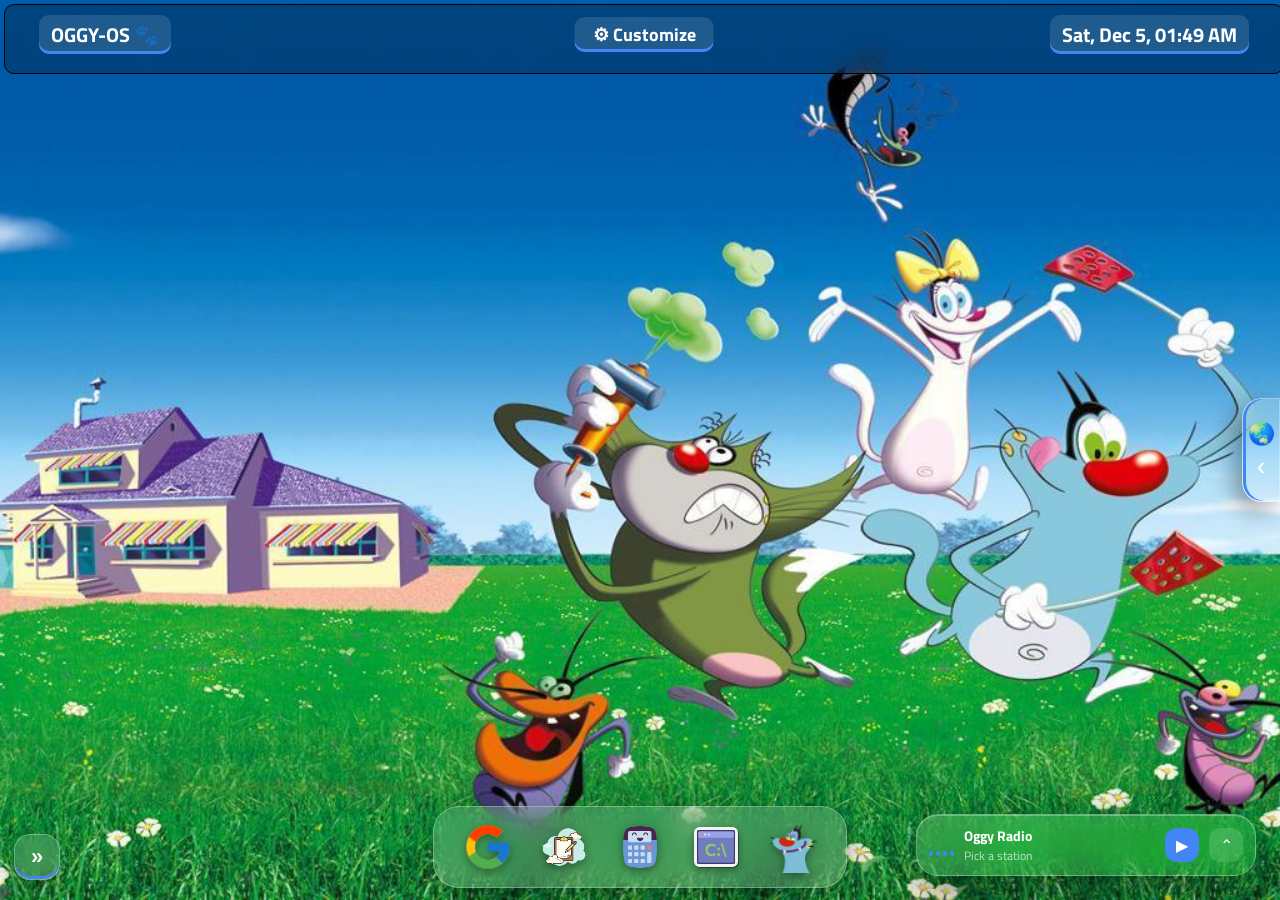
<file: index.html>
<!DOCTYPE html>
<html lang="en">
<head>
    <meta charset="UTF-8">
    <meta name="viewport" content="width=device-width, initial-scale=1.0">
    <title>OGGY-OS</title>
    <link rel="stylesheet" href="style.css">
    <link rel="stylesheet" href="music-player/player.css">
    <link rel="preconnect" href="https://fonts.googleapis.com">
<link rel="preconnect" href="https://fonts.gstatic.com" crossorigin>
<link href="https://fonts.googleapis.com/css2?family=Titillium+Web:ital,wght@0,200;0,300;0,400;0,600;0,700;0,900;1,200;1,300;1,400;1,600;1,700&display=swap" rel="stylesheet">
</head>
<body>
    <div class="os-env">
    <header class="Header_Menu">
        <div class="Menu_Bar">
          
            <h1 style="margin-left: 24px;" class="H1BOX">OGGY-OS 🐾</h1>
                <div class="custom-widget">
        <button id="customBtn" class="custom-btn">⚙ Customize</button>

        <div id="customPanel" class="custom-panel">
            <h2>Customize OGGY-OS</h2>

            <div class="c-row">
                <label>Wallpaper</label>
                <div class="c-opts">
                    <button data-wall="oggy">Oggy</button>
                    <button data-wall="night">Night</button>
                    <button data-wall="sunny">Sunny</button>
                    <button data-wall="aurora">Aurora</button>
                </div>
                <label  class="c-check"><input type="checkbox" id="animToggle" checked>Animate Wallpaper</label>
                <input type="file" id="wallFile" accept="image/*">
            </div>

            <div class="c-row">
                <label for="accentPick">Accent colour</label>
                <input type="color" id="accentPick" value="#4285F4">
            </div>

            <div class="c-row">
                <label for="blurRange">Glass blur</label>
                <input type="range" id="blurRange" min="0" max="30" value="10">
            </div>

            <div class="c-row">
                <label>Clock</label>
                <div class="c-opts">
                    <button data-clock="12">12h</button>
                    <button data-clock="24">24h</button>
                </div>
                <label class="c-check"><input type="checkbox" id="secToggle"> Show seconds</label>
            </div>

            <button id="resetCustom" class="c-reset">Reset to default</button>
        </div>
    </div>
            



            <p id="timeElement" class="time-box" style="margin-right: 24px;">
                Time
            </p>
        </div>
    </header>
    <div class="desk-content" id="welcome">

    <div id="mydiv" >
        <div id="mydivheader" >
            <img src="icons8-google-logo-48.png" alt="">
            <span>Google</span>
        </div>
    </div>
        
        <div id="googlewindow" class="windowpanel">
            <div id="googleheader" class="windowheader">
                <div class="windowtitle">Google</div>
                <button class="window-close-button" id="google-close-button">&times;</button>
            </div>
            <div class="windowcontent">
                <iframe src="https://www.google.com/webhp?igu=1" frameborder="0"></iframe>
            </div>
        </div>
    
        
        <div id="mydiv2" >
            <div id="mydivheader2" >
                <img src="icons8-notes-100.png" alt="">
            <span>Notes</span>
        </div>
    </div>
    
        <div id="noteswindow" class="windowpanel">
            <div id="notesheader" class="windowheader">
                <div class="windowtitle">Notes</div>
                <button class="window-close-button" id="notes-close-button">&times;</button>
            </div>
            <div class="windowcontent notepadbody">
                <textarea id="notes-textarea" placeholder="Write your notes here..."></textarea>
                <div class="notepad-footer">
                    <button id="download-pdf" class="action-btn">Download Note as PDF</button>
                </div>
            </div>
        </div>

     <div id="mydiv3" >
        <div id="mydivheader3" >
            <img src="icons8-calculator-100.png" alt="">
            <span>Calculator</span>
        </div>
    </div>
    
        <div id="calculatorwindow" class="windowpanel">
            <div id="calculatorheader" class="windowheader">
                <div class="windowtitle">Calculator</div>
                <button class="window-close-button" id="calc-close-button">&times;</button>
            </div>
            <div class="windowcontent calcbody">
                <div class="calculator">
                    <input type="text" id="calc-screen" readonly value="0">
                    <div class="calc-grid">
                        <button class="calc-btn utility" onclick="clearScreen()">C</button>
                        <button class="calc-btn utility" onclick="backspace()">&larr;</button>
                        <button class="calc-btn utility" onclick="pressKey('%')">%</button>
                        <button class="calc-btn operator" onclick="pressKey('/')">&divide;</button>
                        
                        <button class="calc-btn" onclick="pressKey('7')">7</button>
                        <button class="calc-btn" onclick="pressKey('8')">8</button>
                        <button class="calc-btn" onclick="pressKey('9')">9</button>
                        <button class="calc-btn operator" onclick="pressKey('*')">&times;</button>
                        
                        <button class="calc-btn" onclick="pressKey('4')">4</button>
                        <button class="calc-btn" onclick="pressKey('5')">5</button>
                        <button class="calc-btn" onclick="pressKey('6')">6</button>
                        <button class="calc-btn operator" onclick="pressKey('-')">&minus;</button>
                        
                        <button class="calc-btn" onclick="pressKey('1')">1</button>
                        <button class="calc-btn" onclick="pressKey('2')">2</button>
                        <button class="calc-btn" onclick="pressKey('3')">3</button>
                        <button class="calc-btn operator" onclick="pressKey('+')">+</button>

                        <button class="calc-btn zero" onclick="pressKey('0')">0</button>
                        <button class="calc-btn" onclick="pressKey('.')">.</button>
                        <button class="calc-btn operator" onclick="calculateResult()">=</button>
                    </div>
                </div>
            </div>
        </div>   
        
    <div id="mydiv4">
        <div id="mydivheader4">
                <img src="icons8-command-prompt-100.png" alt="">
                <span>Terminal</span>
            </div>
        </div>
        <div id="cmdWindow" class="windowpanel">
            <div id="cmdHeader" class="windowheader">
                <div class="windowtitle">Command Prompt (CMD)</div>
                <button class="window-close-button" id="cmd-close-button">&times;</button>
            </div>
            <div class="windowcontent cmd-body" onclick="cmdInput()">
                <div id="cmd-output">
                    <p>OGGY-OS [Version 1.0.0]</p>
                    <p>(c) 2026 Made by Kumar Ishan (Isovoir).</p>
                    <p>All rights reserved.</p>
                    <p>Type <span class="highlight">"help"</span> to view available system instructions.</p>
                    <br>
                </div>
                <div class="cmd-input-line">
                    <span class="cmd-prompt">C:\Users\Oggy&gt;</span>
                    <input type="text" id="cmd-input" autofocus autocomplete="off" spellcheck="false">
                </div>
            </div>
        </div>

        <div id="mydiv5" >
            <div id="mydivheader5" >
                <img src="icons8-oggy-48.png" alt="">
                <span>Game</span>
            </div>
        </div>
            
            <div id="oggywindow" class="windowpanel">
                <div id="oggyheader" class="windowheader">
                    <div class="windowtitle">OGGY Moshi</div>
                    <button class="window-close-button" id="oggy-close-button">&times;</button>
                </div>
                <div class="windowcontent">
                    <iframe src="https://cartoongames.io/game/oggy-moshi" frameborder="0"></iframe>
                </div>
            </div>
        
    





</div>

<button id="newsHandle" class="news-handle" aria-label="Open news panel" aria-expanded="false">&raquo;</button>

<aside id="newsPanel" class="news-panel" aria-hidden="true">
    <div class="news-top">
        <div>
            <h2>Today</h2>
            <p id="newsDate" class="news-sub"></p>
        </div>
        <div class="news-actions">
            <button id="newsRefresh" class="news-icon" aria-label="Refresh">&#8635;</button>
            <button id="newsClose" class="news-icon" aria-label="Close">&times;</button>
        </div>
    </div>

    <select id="newsRegion" class="news-select" aria-label="Region">
        <option value="IN">🇮🇳 India</option>
        <option value="US">🇺🇸 United States</option>
        <option value="GB">🇬🇧 United Kingdom</option>
        <option value="AU">🇦🇺 Australia</option>
        <option value="CA">🇨🇦 Canada</option>
    </select>

    <div class="news-tabs">
        <button class="on" data-ntab="news">News</button>
        <button data-ntab="markets">Markets</button>
    </div>

    <div id="newsList" class="news-list"></div>
    <div id="marketList" class="news-list" hidden></div>
</aside>


<button id="earthHandle" class="earth-handle" aria-label="Open Earth panel" aria-expanded="false">
    <span class="eh-icon">🌏</span><span class="eh-arrow">&lsaquo;</span>
</button>

<aside id="earthPanel" class="earth-panel" aria-hidden="true">
    <div class="earth-top">
        <div>
            <h2>Earth</h2>
            <p id="earthSub" class="news-sub">Tap the map to drop a pin</p>
        </div>
        <button id="earthClose" class="news-icon" aria-label="Close">&times;</button>
    </div>
    <form id="earthSearch" class="earth-search">
        <input placeholder="Search a place, or type lat, lng" autocomplete="off" id="earthQ">
        <button type="submit" class="news-icon" aria-label="Search">&#8981;</button>
    </form>
    <div class="earth-map-wrap">
        <div id="earthMap"></div>
        <div class="earth-tools">
            <button id="earthLocate" class="news-icon" title="My Location">&#9678;</button>
            <button id="earthLayer" class="news-icon" title="Satellite / Street">🗺️</button>
        </div>
    </div>
    <div class="earth-readout">
        <div class="coord"><span>LATITUDE</span><b id="eLat">---</b></div>
        <div class="coord"><span>LONGITUDE</span><b id="eLng">---</b></div>
    </div>

    <div class="earth-actions">
        <a href="" id="eEarth" class="earth-btn main" href="https://earth.google.com/web/" target="_blank" rel="noopener noreferrer">Open in Google Earth ↗</a>
        <a href="" id="eMaps" class="earth-btn " href="https://www.google.com/maps" target="_blank" rel="noopener noreferrer">Maps ↗</a>
        <button id="eCopy" class="earth-btn" type="button">Copy</button>
    </div>
</aside>

<!-- ===== MUSIC PLAYER START ===== -->
<div id="radio" class="radio up" data-mode="radio" role="region" aria-label="Music player">
    <div class="rd-bar" id="rdGrip">
        <div class="rd-eq" aria-hidden="true"><i></i><i></i><i></i><i></i></div>
        <div class="rd-now"><b id="rdName">Oggy Radio</b><span id="rdSub">Pick a station</span></div>
        <button id="rdNext" class="rd-btn song-only" aria-label="Next song">&#9197;</button>
        <button id="rdPlay" class="rd-btn rd-main" aria-label="Play or pause">&#9654;</button>
        <button id="rdFold" class="rd-btn" aria-label="Expand or collapse">&#8963;</button>
    </div>

    <div class="rd-body"><div class="rd-inner">
        <div class="rd-modes" id="rdModes">
            <button data-mode="radio" class="on">📻 Radio</button>
            <button data-mode="song">🎵 Songs</button>
        </div>

        <form id="rdForm" class="rd-search">
            <input id="rdQ" placeholder="Search stations, genres..." autocomplete="off">
            <button class="rd-btn" aria-label="Search">&#8981;</button>
        </form>

        <div class="rd-chips" id="rdChips"></div>
        <div class="rd-list" id="rdList"></div>

        <div class="rd-seek song-only">
            <span id="rdT">0:00</span>
            <input type="range" id="rdSeek" min="0" max="100" value="0" step="0.1" aria-label="Seek">
            <span id="rdD">0:00</span>
        </div>

        <div class="rd-foot">
            <span>🔈</span>
            <input type="range" id="rdVol" min="0" max="1" step="0.01" value="0.7" aria-label="Volume">
            <button id="rdFav" class="rd-btn" aria-label="Favorite">&#9825;</button>
            <button id="rdShuf" class="rd-btn song-only" aria-pressed="false" title="Shuffle">🔀</button>
            <button id="rdSleep" class="rd-btn rd-wide">⏾ Off</button>
        </div>
    </div></div>

    <audio id="rdAudio" preload="none"></audio>
</div>



    
    <script src="script.js"></script>
    <script src="dock.js"></script>
    <script src="custom.js"></script>
    <script src="news.js"></script>
    <script src="maps.js"></script>
    <script src="music-player/music.js"></script>

    <script>
function updateTime() {
    const box = document.getElementById('secToggle');
    const opts = {
        weekday: 'short', day: 'numeric', month: 'short',
        hour: '2-digit', minute: '2-digit', 
        hour12: settings.clock === '12'
    };
    if (box && box.checked) opts.second = '2-digit';
    document.getElementById('timeElement').textContent =
        new Date().toLocaleString([], opts);
}

updateTime();                     
setInterval(updateTime, 1000);    
    </script>
    
</body>
</html>
</file>
<file: style.css>
:root{
    --accent: #4285f4;
    --blur:10px;
}
html, body{
    height: 100%;
    width: 100%;
    margin: 0;
    padding: 0;
    overflow: hidden;
}

*{
    margin: 0;
    padding: 0;
    box-sizing: border-box;
}
body{
    background-image: url('wallpaper.jpg');
    background-size: cover;
    font-family: 'Titillium Web', sans-serif;
    background-position: center;
}
.os-env{
    height: 100vh;
    width: 100vw;
    position: relative;
    overflow: hidden;
}
.Menu_Bar{
    display: flex;
    align-items: center;
    justify-content: space-between;
    position: relative;
}
.Header_Menu{
    border: 1px solid black;
    border-radius: 10px;
    margin: 4px;
    padding: 10px;
    width: 100%;
    top: 0; 
    left: 0;
    height: 70px;
    z-index: 999;
    position: fixed;
    background-color: rgba(0, 0, 0, 0.245);
    backdrop-filter: blur(var(--blur));
    color: white;
}
.desk-content{
    position: absolute;
    top: 80px;
    left: 0;
    width: 100%;
    padding: 20px;
    height: calc(100% - 40px);
    z-index: 11;
    overflow: hidden;
}
.time-box{
    font-size: 20px;
    font-weight: bold;
    background-color: rgba(256, 256, 256, 0.125);
    padding: 4px 12px;
    box-shadow: inset 0 -3px 0 var(--accent);
    border-radius: 10px;
}
.H1BOX{
    font-size: 20px;
    font-weight: bold;
    background-color: rgba(256, 256, 256, 0.125);
    padding: 4px 12px;
    border-radius: 10px;
    box-shadow: inset 0 -3px 0 var(--accent);
}
#mydiv {
  position: absolute;
  z-index: 9;
  text-align: center;
  background-color: rgba(256, 256, 256, 0);
  backdrop-filter: blur(0px);
  -webkit-backdrop-filter: blur(0px);
  transform: translateZ(0);
  will-change: backdrop-filter, background-color;

  transition: backdrop-filter 0.3s ease, background-color 0.3s ease, -webkit-backdrop-filter 0.3s ease, border-radius 0.3s ease;
}
#mydiv:hover {
    border-radius: 10px;
    background-color: rgba(0, 0, 0, 0.123);
    backdrop-filter: blur(6px);
    -webkit-backdrop-filter: blur(6px);
}

#mydivheader{
  padding: 10px;
  cursor: pointer;
  z-index: 10;
  color: #fff;
  display: flex;
  flex-direction: column;
  align-items: center;
  justify-content: center;
  width: 76px;
  gap: 8px;
  margin: 0 auto;
  filter: drop-shadow(0px 0px 8px black);
}
#mydivheader img {
  width: 48px;
  height: 48px;
  object-fit: contain;
  
}

#mydiv2 {
  position: absolute;
  z-index: 9;
  text-align: center;
  top: 140px;
  left: 20px;
  background-color: rgba(256, 256, 256, 0);
  backdrop-filter: blur(0px);
  -webkit-backdrop-filter: blur(0px);
  transform: translateZ(0);
  will-change: backdrop-filter, background-color;

  transition: backdrop-filter 0.3s ease, background-color 0.3s ease, -webkit-backdrop-filter 0.3s ease, border-radius 0.3s ease;
}
#mydiv2:hover {
    border-radius: 10px;
    background-color: rgba(0, 0, 0, 0.123);
    backdrop-filter: blur(6px);
    -webkit-backdrop-filter: blur(6px);
}

#mydivheader2 {

  position: relative;
  padding: 10px;
  cursor: pointer;
  z-index: 10;
  color: #fff;
  display: flex;
  flex-direction: column;
  align-items: center;
  justify-content: center;
  width: 76px;
  gap: 8px;
  margin: 0 auto;
  filter: drop-shadow(0px 0px 8px black);
}
#mydivheader2 img {
  width: 48px;
  height: 48px;
  object-fit: contain;
  
}


.windowpanel{
    display: none;
    position: absolute;
    top: 15%;
    left: 20%;
    width: 700px;
    height: 450px;
    background: #1e1e1e;
    border-radius: 8px;
    box-shadow: 0 10px 30px rgba(0, 0, 0, 0.5);
    border: 1px solid rgba(255, 255, 255, 0.1);
    overflow: hidden;
    z-index: 100;
}
.windowheader{
    display: flex;
    justify-content: space-between;
    align-items: center;
    padding: 0 12px;
    background: #2d2d2d;
    height: 35px;
    cursor: grab;
    border-top: 2px solid var(--accent);
}
.windowheader:hover{
   cursor: grabbing;
}
.windowtitle{
    color: #fff;
    font-size: 14px;
}
.window-close-button{
    background: transparent;
    border: none;
    color: #aaa;
    font-size: 20px;
    cursor: pointer;
}
.window-close-button:hover{
    color: #ff5d56;
}
.windowcontent{
    width: 100%;
    height: calc(100% - 35px);
    background: #fff;
}
.windowcontent iframe{
    width: 100%;
    height: 100%;
}

.notepadbody {
    display: flex;
    flex-direction: column;
    background: #111111;

}
#notes-textarea{
    flex: 1;
    width: 100%;
    height: calc(100% - 45px);

    background: #151515;
    color: #fff;
    border: none;
    padding: 15px;
    box-sizing: border-box;
    font-family: monospace;
    font-size: 14px;
    resize: none;
    outline: none;
}
.notepad-footer{
    height: 45px;
    background: #222222;
    display: flex;
    align-items: center;
    justify-content: flex-end;
    padding: 0 15px;
}
.action-btn{
    color: #fff;
    border: none;
    padding: 6px 14px;
    border-radius: 4px;
    font-size: 12px;
    cursor: pointer;
    font-weight: bold;
    background: var(--accent);
}

#mydiv3 {
  position: absolute;
  z-index: 9;
  text-align: center;
  top: 250px;
  left: 20px;
  background-color: rgba(256, 256, 256, 0);
  backdrop-filter: blur(0px);
  -webkit-backdrop-filter: blur(0px);
  transform: translateZ(0);
  will-change: backdrop-filter, background-color;

  transition: backdrop-filter 0.3s ease, background-color 0.3s ease, -webkit-backdrop-filter 0.3s ease, border-radius 0.3s ease;
}
#mydiv3:hover {
    border-radius: 10px;
    background-color: rgba(0, 0, 0, 0.123);
    backdrop-filter: blur(6px);
    -webkit-backdrop-filter: blur(6px);
}

#mydivheader3 {

  position: relative;
  padding: 10px;
  cursor: pointer;
  z-index: 10;
  color: #fff;
  display: flex;
  flex-direction: column;
  align-items: center;
  justify-content: center;
  width: 76px;
  gap: 8px;
  margin: 0 auto;
  filter: drop-shadow(0px 0px 8px black);
}
#mydivheader3 img {
  width: 48px;
  height: 48px;
  object-fit: contain;
  
}
#calculatorwindow{
    width: 280px;
    height: 250px;
    background: #1e1e1e;
}
.calcbody{
    background: #1e1e1e;
    padding: 15px;
    display: flex;
    flex-direction: column;
    height: calc(100% - 35px);
    box-sizing: border-box;
}
#calc-screen{
    width: 100%;
    height: 50px;
    background: #111;
    border: none;
    border-radius:6px ;
    color: #fff;
    font-size: 24px;
    text-align: right;
    padding: 10px;
    box-sizing: border-box;
    margin-bottom: 15px;
    outline: none;
}
.calc-grid{
    display: grid;
    grid-template-columns: repeat(4, 1fr);
    gap: 8px;
    flex: 1;
}
.calc-btn{
    background: #333;
    color: white;
    border: none;
    border-radius: 4px;
    font-size: 16px;
    cursor: pointer;
    transition: background 0.1s;
}
.calc-btn:hover{
    background: #444;
}
.calc-btn:active{
    background: #555;
}
.calc-btn.operator{
    background: #f2a33c;
    color: white;
}
.calc-btn.operator:hover{
    background: #e0922b;
}

.calc-btn.utility{
    background: #a5a5a5 ;
    color: black;
}
.calc-btn.utility:hover{
    background: #d4d4d4 ;
}
.calc-btn.zero{
    grid-column: span 2;
}
.calc-btn.equal{
    background: var(--accent);
}
.calc-btn.equal:hover{
    background: #357ae8;
}
#mydiv4 {
  position: absolute;
  z-index: 9;
  text-align: center;
  top: 360px;
  left: 20px;
  background-color: rgba(256, 256, 256, 0);
  backdrop-filter: blur(0px);
  -webkit-backdrop-filter: blur(0px);
  transform: translateZ(0);
  will-change: backdrop-filter, background-color;

  transition: backdrop-filter 0.3s ease, background-color 0.3s ease, -webkit-backdrop-filter 0.3s ease, border-radius 0.3s ease;
}
#mydiv4:hover {
    border-radius: 10px;
    background-color: rgba(0, 0, 0, 0.123);
    backdrop-filter: blur(6px);
    -webkit-backdrop-filter: blur(6px);
}

#mydivheader4 {

  position: relative;
  padding: 10px;
  cursor: pointer;
  z-index: 10;
  color: #fff;
  display: flex;
  flex-direction: column;
  align-items: center;
  justify-content: center;
  width: 76px;
  gap: 8px;
  margin: 0 auto;
  filter: drop-shadow(0px 0px 8px black);
}
#mydivheader4 img {
  width: 48px;
  height: 48px;
  object-fit: contain;
  
}

#cmdWindow{
    width: 600px;
    height: 380px;
    background: #0C0C0C;
}
.cmd-body {
    background: #0C0C0C;
    color: #00ff00;
    font-family: 'Consolas' , 'Courier New' , monospace;
    font-size: 14px;
    padding: 12px;
    box-sizing: border-box;
    overflow-y: auto;
    height: calc(100% - 35px);
    display: flex;
    flex-direction: column;
}
#cmd-output{
    margin: 3px 0;
    line-break: 1.4;
}
.highlight{
    color: #ffffff;
    font-weight: bold;
}
.system-msg{
    color: #00bfff;
}
.error-msg{
    color: #ff3333;
}
.cmd-input-line{
    display: flex;
    align-items: center;
    width: 100%;
    margin-top: 5px;
}
.cmd-prompt{
    color: #ffffff;
    white-space: nowrap;
    margin-right: 8px;
}
#cmd-input{
    flex: 1;
    background: transparent;
    border: none;
    color: #00ff00;
    font-family: 'Consolas' , 'Courier New' , monospace;
    font-size: 14px;
    outline: none;
    padding: 0;
    margin: 0;    
}


    #mydiv5 {
      position: absolute;
      z-index: 9;
      text-align: center;
      top: 470px;
      left: 20px;
      background-color: rgba(256, 256, 256, 0);
      backdrop-filter: blur(0px);
      -webkit-backdrop-filter: blur(0px);
      transform: translateZ(0);
      will-change: backdrop-filter, background-color;
    
      transition: backdrop-filter 0.3s ease, background-color 0.3s ease, -webkit-backdrop-filter 0.3s ease, border-radius 0.3s ease;
    }
    #mydiv5:hover {
        border-radius: 10px;
        background-color: rgba(0, 0, 0, 0.123);
        backdrop-filter: blur(6px);
        -webkit-backdrop-filter: blur(6px);
    }
    
    #mydivheader5 {
    
      position: relative;
      padding: 10px;
      cursor: pointer;
      z-index: 10;
      color: #fff;
      display: flex;
      flex-direction: column;
      align-items: center;
      justify-content: center;
      width: 76px;
      gap: 8px;
      margin: 0 auto;
      filter: drop-shadow(0px 0px 8px black);
    }
    #mydivheader5 img {
      width: 48px;
      height: 48px;
      object-fit: contain;
      
    }


.custom-widget{
    position: absolute;
    left: 50%;
    transform: translateX(-50%);
}
.custom-btn{
    font-family: inherit;
    font-size: 18px;
    font-weight: bold;
    color: #fff;
    background-color: rgba(256, 256, 256, 0.125);
    box-shadow: inset 0 -3px 0 var(--accent);
    border: none;
    padding: 4px 18px;
    border-radius: 10px;
    cursor: pointer;
    transition: transform 0.15s ease, background-color 0.15s ease;
}
.custom-btn:hover{
    background-color: rgba(256, 256, 256, 0.25);
    transform: translateY(-1px);
}

.custom-panel{
    position: absolute;
    top: calc(100% + 18px);
    left: 50%;
    width: 290px;
    padding: 16px;
    display: flex;
    flex-direction: column;
    gap: 14px;
    background: rgba(20, 22, 30, 0.95);
    border: 1px solid rgba(255, 255, 255, 0.15);
    border-radius: 14px;
    box-shadow: 0 14px 40px rgba(0, 0, 0, 0.5);
    text-align: left;
    opacity: 0;
    visibility: hidden;
    transform: translate(-50%, -8px) scale(0.96);
    transition: opacity 0.2s ease, transform 0.2s ease, visibility 0.2s;
}
.custom-panel.open{
    opacity: 1;
    visibility: visible;
    transform: translate(-50%, 0) scale(1);
}
.custom-panel h2{ font-size: 18px; }
.c-row{ display: flex; flex-direction: column; gap: 6px; font-size: 14px; }
.c-opts{ display: flex; gap: 6px; }
.c-opts button, .c-reset{
    flex: 1;
    font-family: inherit;
    color: #fff;
    background: #333;
    border: none;
    border-radius: 6px;
    padding: 6px;
    cursor: pointer;
}
.c-opts button:hover, .c-reset:hover{ background: #444; }
.c-opts button.on{ background: var(--accent); }
.c-check{ display: flex; align-items: center; gap: 6px; font-size: 13px; }
.c-row input[type="color"]{ width: 100%; height: 32px; border: none; background: none; cursor: pointer; }
.c-row input[type="range"]{ width: 100%; accent-color: var(--accent); }

@keyframes wallShift {
    0%{
        background-position: 0% 50%;
    }
    50%{
        background-position: 100% 50%;
    }
    100%{
        background-position: 0% 50%;
    }
    
}

body[data-wall = "night"]{
    background-image: linear-gradient(135deg, #0f2027, #203a43, #2c5364, #1b1464, #0f2027);
    background-size: 400% 400%;
    animation: wallShift 20s ease infinite;
}
body[data-wall = "sunny"]{
    background-image: linear-gradient(135deg, #f6d365, #fda085, #f093fb, #fda085, #f6d365);
    background-size: 400% 400%;
    animation: wallShift 16s ease infinite;
}
body[data-wall = "aurora"]{
    background-color: #0b1020;
    background-image:
    radial-gradient(circle at 20% 30%, color-mix(in srgb, var(--accent) 75%, transparent), transparent 45%),
    radial-gradient(circle at 80% 25%, rgba(168, 85, 247, 0.7), transparent 45%),
    radial-gradient(circle at 55% 85%, rgba(34, 211, 238, 0.65), transparent 50%);

    background-size: 200% 200%;
    animation: wallShift 22s ease-in-out infinite;
}

body.still{
    animation: none !important;
}
@media (prefers-reduced-motion: reduce){
    body[data-wall]{
        animation: none;
    }
}


:root{ --news-w: clamp(320px, 25vw, 440px); }  
body{ touch-action: pan-y; }                   

.news-handle{
    position: fixed;
    left: 14px;
    bottom: 20px;
    width: 46px;
    height: 46px;
    z-index: 950;
    border-radius: 16px;                        
    border: 1px solid rgba(255, 255, 255, 0.3);
    background: rgba(255, 255, 255, 0.14);
    backdrop-filter: blur(var(--blur, 10px));
    -webkit-backdrop-filter: blur(var(--blur, 10px));
    box-shadow: inset 0 -3px 0 var(--accent), 0 8px 24px rgba(0, 0, 0, 0.35);
    color: #fff;
    font-size: 22px;
    font-weight: bold;
    cursor: pointer;
    transition: left 0.45s cubic-bezier(0.22, 1, 0.36, 1), transform 0.2s ease, background 0.2s ease;
}
.news-handle:hover{
     background: rgba(255, 255, 255, 0.26);
      transform: scale(1.08);
     }
.news-handle.open{
     left: calc(var(--news-w) + 24px); 
    }

.news-panel{
    position: fixed;
    top: 86px;
    bottom: 12px;
    left: 12px;
    width: var(--news-w);
    z-index: 960;
    padding: 18px;
    display: flex;
    flex-direction: column;
    gap: 14px;
    color: #fff;
    touch-action: pan-y;
    border-radius: 24px;
    background: linear-gradient(160deg, rgba(255, 255, 255, 0.18), rgba(255, 255, 255, 0.06));
    backdrop-filter: blur(calc(var(--blur, 10px) + 8px)) saturate(160%);
    -webkit-backdrop-filter: blur(calc(var(--blur, 10px) + 8px)) saturate(160%);
    border: 1px solid rgba(255, 255, 255, 0.25);
    border-top: 2px solid var(--accent);
    box-shadow: 0 20px 60px rgba(0, 0, 0, 0.45), inset 0 1px 0 rgba(255, 255, 255, 0.3);
    transform: translateX(calc(-100% - 30px)); 
    opacity: 0;
    visibility: hidden;
    transition: transform 0.45s cubic-bezier(0.22, 1, 0.36, 1), opacity 0.3s ease, visibility 0.45s;
}
.news-panel.open{
     transform: none;
      opacity: 1;
       visibility: visible;
     }

.news-top{ 
    display: flex;
     justify-content: space-between;
      align-items: flex-start; 
    }
.news-top h2{ 
    font-size: 24px; 
}
.news-sub{ 
    font-size: 13px;
     opacity: 0.7;
      margin-top: 2px; 
    }
.news-actions{ 
    display: flex; 
    gap: 6px;
 }
.news-icon{
    width: 34px; 
    height: 34px; 
    border-radius: 12px;
     border: none;
      cursor: pointer;
    background: rgba(255, 255, 255, 0.14);
     color: #fff;
      font-size: 18px;
    transition: background 0.2s ease, transform 0.3s ease;
}
.news-icon:hover{ 
    background: rgba(255, 255, 255, 0.28);
    transform: rotate(40deg);
 }
#newsClose{
    display: none; 
}                   

.news-select{
    font-family: inherit;
     color: #fff;
      padding: 8px 10px; 
      border-radius: 12px;
       outline: none;
    background: rgba(0, 0, 0, 0.25);
     border: 1px solid rgba(255, 255, 255, 0.2);
}
.news-select option{
     color: #000; 
    }

.news-tabs{ 
    display: flex;
    gap: 6px; 
    padding: 4px; 
    border-radius: 14px; 
    background: rgba(0, 0, 0, 0.25); 
}
.news-tabs button{
    flex: 1;
     border: none;
      border-radius: 10px; 
      padding: 7px; 
      cursor: pointer;
    font-family: inherit; 
    font-weight: bold; 
    color: #fff; 
    background: none;
     transition: background 0.25s ease;
}
.news-tabs button.on{
     background: var(--accent); 
    }

.news-list{
    flex: 1; 
    min-height: 0;
     overflow-y: auto; 
     display: flex;
     flex-direction: column;
      gap: 10px;
    padding-right: 4px;
     scrollbar-width: thin; 
     scrollbar-color: rgba(255, 255, 255, 0.3) transparent;
}
.news-list[hidden]{ 
    display: none;
 }

.news-card{
    display: block;
     padding: 12px 14px;
      border-radius: 16px;
       color: #fff;
        text-decoration: none;
    background: rgba(255, 255, 255, 0.08); 
    border: 1px solid rgba(255, 255, 255, 0.12);
    animation: newsIn 0.4s ease backwards; 
    animation-delay: calc(var(--i) * 40ms);
    transition: background 0.2s ease, transform 0.2s ease;
}
.news-card:hover{ 
    background: rgba(255, 255, 255, 0.18);
     transform: translateY(-2px); 
    }
.news-card h3{
     font-size: 14px; 
     font-weight: 600; 
     line-height: 1.35; 
    }
.news-meta{
    display: flex; 
    justify-content: space-between; 
    align-items: center; 
    margin-top: 8px; 
    font-size: 12px; 
    opacity: 0.85;
 }
.news-src{
     padding: 2px 9px; 
     border-radius: 20px; 
     background: color-mix(in srgb, var(--accent) 50%, transparent);
     }

.mkt-card{ 
    display: flex;
     justify-content: space-between; 
     align-items: center; 
    }
.mkt-name b{
     display: block; 
     font-size: 15px;
     }
.mkt-name span{
     font-size: 12px;
      opacity: 0.7;
     }
.mkt-price{
     text-align: right;
      font-weight: bold; 
    }
.mkt-chg{
     display: inline-block;
      margin-top: 3px; 
      padding: 1px 8px; 
      border-radius: 20px; 
      font-size: 12px; 
    }
.mkt-chg.up{ 
    background: rgba(63, 185, 80, 0.35);
 }
.mkt-chg.down{ 
    background: rgba(248, 81, 73, 0.35); 
}
.news-note{ 
    font-size: 12px;
     opacity: 0.65; 
     text-align: center; 
     padding: 6px;
     }

.news-skel{
    height: 74px;
     border-radius: 16px;
      flex: none;
    background: linear-gradient(90deg, rgba(255,255,255,.06), rgba(255,255,255,.16), rgba(255,255,255,.06));
    background-size: 200% 100%; animation: shimmer 1.2s linear infinite;
}
@keyframes newsIn{
     from{ opacity: 0; 
        transform: translateY(10px); 
    } }
@keyframes shimmer{
     to{
         background-position: -200% 0; 
        } }

@media (max-width: 700px){
    :root{ --news-w: calc(100vw - 24px); }
    .news-handle.open{ display: none; }
    #newsClose{ display: block; }
}
@media (prefers-reduced-motion: reduce){
    .news-panel, .news-handle, .news-card{ transition: none; animation: none; }
}


:root{
    ---earth-w: clamp(340px,30vw,520px);
}
.earth-handle{
    position: fixed;
    right: 0;
    top: 50%;
    transform: translateY(-50%);
    width: 38px;
    height: 104px;
    z-index: 950;
    display: flex;
    flex-direction: column;
    align-items: center;
    justify-content: center;
    gap: 6px;
    border-radius: 20px 0 0 20px;
    border: 1px solid rgba(255, 255, 255, 0.3);
    background: rgba(255, 255, 255, 0.14);
    backdrop-filter: blur(var(--blur, 10px));
    -webkit-backdrop-filter: blur(var(--blur, 10px));
    box-shadow: inset 3px 0 0 var(--accent), -8px 8px 24px rgba(0, 0, 0, 0.35);
    color: #fff;
    cursor: pointer;
    transition: right 0.7s cubic-bezier(0.16, 1, 0.3, 1), width 0.2s ease, background 0.2 ease, border-radius 0.4s ease;
}
.earth-handle:hover{
    width: 46px;
    background: rgba(255, 255, 255, 0.26);
}
.earth-handle.open{
    right: calc(var(---earth-w) + 24px);
    border-radius: 20px;
}
.eh-icon{
    font-size: 22px;
}
.eh-arrow{
    font-size: 26px;
    line-height: 1;
    transition: transform 0.5s ease;
}
.earth-handle.open .eh-arrow{
    transform: rotate(180deg);
}
.earth-panel{
    position: fixed;
    top: 86px;
    bottom: 12px;
    right: 12px;
    width: var(---earth-w);
    z-index: 960;
    padding:16px;
    display: flex;
    flex-direction: column;
    gap: 12px;
    color: #fff;
    touch-action: pan-y;
    border-radius: 26px;
    background: linear-gradient(200deg, rgba(255, 255, 255, 0.18), rgba(255, 255, 255, 0.06 ));
    backdrop-filter: blur(calc(var(--blur, 10px) + 8px)) saturate(160%);
    border: 1px solid rgba(0, 0, 0, 0.25);
    border-top: 2px solid var(--accent);
    box-shadow: 0 20px 60px rgba(0, 0, 0, 0.45), inset 0 1px 0 rgba(255, 255, 255, 0.3);
    transform-origin: right center;
    transform: translateX(calc(100% + 30px)) perspective(1200px) rotateY(-16deg) scale(0.94);
    opacity: 0;
    visibility: hidden;
    transition: transform 0.7s cubic-bezier(0.16, 1, 0.3, 1), opacity 0.45s ease, visibility 0.7s;
}
.earth-panel.open{
    transform: none;
    opacity: 1;
    visibility: visible;
}
.earth-panel > *{
    opacity: 0;
    transform: translateY(14px);
    transition: opacity 0.5s ease, transform 0.5s ease;
    transition-delay: calc(var(--k) * 70ms + 200ms);
}
.earth-panel.open > *{
    opacity: 1;
    transform: none;
}

.earth-panel > :nth-child(1){
    --k: 0;
}
.earth-panel > :nth-child(2){
    --k: 1;
}
.earth-panel > :nth-child(3){
    --k: 2;
}
.earth-panel > :nth-child(4){
    --k: 3;
}
.earth-panel > :nth-child(5){
    --k: 4;
}
.earth-top{
    display: flex;
    justify-content: space-between;
    align-items: flex-start;
}
.earth-top h2{
    font-size: 24px;
}
.earth-search{
    display: flex;
    gap: 8px;
}
.earth-search input{
    flex: 1;
    min-width: 0;
    padding: 9px 12px;
    border-radius: 12px;
    outline: none;
    border: 1px solid rgba(255, 255, 255, 0.2);
    background: rgba(0, 0, 0, 0.28);
    color: #fff;
    font: inherit;
}
.earth-search input::placeholder{
    color: rgba(255,255,255,0.55);
}
.earth-search input:focus {
    border-color: var(--accent);
}
.earth-map-wrap{
    position: relative;
    flex: 1;
    min-height: 0;
    overflow: hidden;
    border-radius: 18px;
    border: 1px solid rgba(0, 0, 0, 0.25);
}
#earthMap{
    width: 100%;
    height: 100%;
    background: #0b1020;
}
.earth-tools{
    position: absolute;
    top: 10px;
    right: 10px;
    z-index: 1000;
    display: flex;
    flex-direction: column;
    gap: 8px;
}
.earth-tools .news-icon{
    background: rgba(0, 0, 0, 0.5);
}

.earth-readout{
    display: grid;
    grid-template-columns: 1fr 1fr;
    gap: 10px;
}
.coord{
    padding: 10px 12px;
    border-radius: 14px;
    background: rgba(0, 0, 0, 0.28);
    border: 1px solid rgba(255, 255, 255, 0.14);
}
.coord span{
    font-size: 11px;
    letter-spacing: 0.12em;
    opacity: 0.65;
}
.coord b{
    display: block;
    margin-top: 2px;
    font-size: 18px;
    font-variant-numeric: tabular-nums;
}
.earth-actions{
    display: flex;
    gap: 8px;
}
.earth-btn{
    flex: 1;
    text-align: center;
    padding: 9px 10px;
    border-radius: 12px;
    border: none;
    cursor: pointer;
    font: inherit;
    font-size: 13px;
    font-weight: bold;
    color: #fff;
    text-decoration: none;
    background: rgba(255, 255, 255, 0.14);
    transition: background 0.2s ease, transform 0.2s ease;
}
.earth-btn:hover{
    background: rgba(0, 0, 0, 0.26);
    transform: translateY(-2px);
}
.earth-btn.main{
    flex: 2;
    background: var(--accent);
}
.earth-btn.main:hover{
    background: var(--accent);
    filter: brightness(1.15);
}
.earth-pin i{
    display: block;
    width: 16px;
    height: 16px;
    margin: 3px;
    border-radius: 50%;
    background: var(--accent);
    border: 2px solid #fff;
    animation: pinPulse 1.8s infinite;
}
@keyframes pinPulse{
    from{
        box-shadow: 0 0 0 0 var(--accent)
    }
    to{
        box-shadow: 0 0 0 18px transparent;
    }
}
.leaflet-control-attribution{
    font-size: 10px;
    background: rgba(0, 0, 0, 0.5) !important;
    color: #fff !important;
}
.leaflet-control-attribution a{
    color: #9ecbff !important;
    
}
@media (max-width: 700px){
    :root{
        --earth-w: calc(100vw - 24px);
    }
    .earth-handle.open{
            display: none;
        }
}

@media (prefers-reduced-motion: reduce){
    .earth-panel,.earth-panel > *, .earth-handle{
        transition: none;
    }
    .earth-pin i {
        animation: none;
    }
}
</file>
<file: music-player/player.css>
.radio{
    position: fixed; 
    right: 24px; 
    bottom: 24px; 
    z-index: 940;
    width: min(340px, calc(100vw - 16px)); 
    color: #fff; 
    border-radius: 22px;
    background: linear-gradient(160deg, rgba(255,255,255,.2), rgba(255,255,255,.07));
    backdrop-filter: blur(calc(var(--blur, 10px) + 8px)) saturate(160%);
    -webkit-backdrop-filter: blur(calc(var(--blur, 10px) + 8px)) saturate(160%);
    border: 1px solid rgba(255,255,255,.28);
    box-shadow: 0 16px 48px rgba(0,0,0,.45), inset 0 1px 0 rgba(255,255,255,.3);
    transition: box-shadow .3s ease;
}
.radio.dragging{
     box-shadow: 0 28px 70px rgba(0,0,0,.6), inset 0 1px 0 rgba(255,255,255,.3); 
    }
.radio.playing{ 
    box-shadow: 0 16px 48px rgba(0,0,0,.45), 0 0 26px color-mix(in srgb, var(--accent) 55%, transparent); 
}

.radio.up{ 
    display: flex; 
    flex-direction: column-reverse; 
}

.rd-bar{
     display: flex; 
     align-items: center; 
     gap: 10px; 
     padding: 10px 12px; 
     cursor: grab; 
     touch-action: none; 
     user-select: none; 
    }
.radio.dragging .rd-bar{
     cursor: grabbing; 
    }
.rd-now{
     flex: 1; 
     min-width: 0; 
     display: flex; 
     flex-direction: column; 
    }
.rd-now b{ 
    font-size: 14px; 
    white-space: nowrap; 
    overflow: hidden; 
    text-overflow: ellipsis; 
}
.rd-now span{ 
    font-size: 12px; 
    opacity: .7; 
    white-space: nowrap; 
    overflow: hidden; 
    text-overflow: ellipsis; 
}

.rd-btn{
    border: none; 
    cursor: pointer; 
    color: #fff; 
    font: inherit; 
    font-size: 16px; 
    min-width: 34px; 
    height: 34px;
    border-radius: 12px; 
    background: rgba(255,255,255,.14); 
    transition: background .2s ease, transform .2s ease;
}
.rd-btn:hover{ 
    background: rgba(255,255,255,.28); 
    transform: translateY(-1px); 
}
.rd-btn:active{ 
    transform: scale(.92); 
}
.rd-main{ 
    background: var(--accent); 
}
.rd-main:hover{ 
    background: var(--accent); 
    filter: brightness(1.15); 
}
.rd-wide{ 
    padding: 0 10px; 
    font-size: 12px; 
}
#rdFold{ 
    transition: transform .4s ease, background .2s ease; 
}

.radio.up.open #rdFold, .radio:not(.up):not(.open) #rdFold{
     transform: rotate(180deg); 
    }

.rd-eq{ 
    display: flex; 
    align-items: flex-end; 
    gap: 3px; 
    height: 22px; 
}
.rd-eq i{
    width: 4px; 
    height: 5px; 
    border-radius: 2px; 
    background: var(--accent);
    animation: eq .9s ease-in-out infinite alternate; animation-play-state: paused;
}
.rd-eq i:nth-child(2){ 
    animation-delay: -.3s; 
    animation-duration: .7s; 
}
.rd-eq i:nth-child(3){ 
    animation-delay: -.6s; 
    animation-duration: 1.1s; 
}
.rd-eq i:nth-child(4){ 
    animation-delay: -.15s; 
    animation-duration: .8s; 
}
.radio.playing .rd-eq i{ 
    animation-play-state: running; 
}
@keyframes eq{ 
    to{ 
        height: 22px; 
    } 
}

.rd-body{ 
    display: grid; 
    grid-template-rows: 0fr; 
    transition: grid-template-rows .5s cubic-bezier(.22,1,.36,1); 
}
.radio.open .rd-body{ 
    grid-template-rows: 1fr; 
}
.rd-inner{
    overflow: hidden;
    min-height: 0; 
    padding: 0 12px; 
    display: flex; 
    flex-direction: column; 
    gap: 10px;
    opacity: 0; 
    transform: translateY(10px);
    transition: opacity .35s ease, transform .55s cubic-bezier(.22,1,.36,1);
}
.radio.up .rd-inner{ 
    transform: translateY(-10px); 
}
.radio.open .rd-inner{ 
    padding-bottom: 12px; 
    opacity: 1; transform: none; 
    transition-delay: .12s; 
}
.radio.up.open .rd-inner{ 
    padding-top: 12px; 
    padding-bottom: 0; 
}

.rd-modes{ 
    display: flex; 
    gap: 4px; 
    padding: 4px; 
    border-radius: 14px; 
    background: rgba(0,0,0,.25); 
}
.rd-modes button{
    flex: 1; 
    border: none; 
    border-radius: 10px; 
    padding: 6px; 
    cursor: pointer;
    font: inherit; 
    font-weight: bold; 
    color: #fff; 
    background: none; 
    transition: background .25s ease;
}
.rd-modes button.on{ 
    background: var(--accent); 
}
.radio[data-mode="radio"] .song-only{ 
    display: none; 
}

.rd-search{ 
    display: flex; 
    gap: 8px; 
}
.rd-search input{
    flex: 1; 
    min-width: 0; 
    padding: 8px 12px; 
    border-radius: 12px; 
    outline: none; 
    font: inherit; 
    color: #fff;
    border: 1px solid rgba(255,255,255,.2); 
    background: rgba(0,0,0,.28);
}
.rd-search input::placeholder{ 
    color: rgba(255,255,255,.55); 
}
.rd-search input:focus{ 
    border-color: var(--accent); 
}

.rd-chips{ 
    display: flex; 
    gap: 6px; 
    overflow-x: auto; 
    padding-bottom: 2px; 
    scrollbar-width: none; 
}
.rd-chips::-webkit-scrollbar{ 
    display: none; 
}
.rd-chips button{
    flex: none; 
    border: 1px solid rgba(255,255,255,.2); 
    background: rgba(0,0,0,.2); 
    color: #fff;
    font: inherit; 
    font-size: 12px; 
    padding: 4px 11px; 
    border-radius: 20px; 
    cursor: pointer; 
    transition: background .2s ease;
}
.rd-chips button:hover{ 
    background: rgba(255,255,255,.2); 
}
.rd-chips button.on{ 
    background: var(--accent); 
    border-color: transparent; 
}

.rd-list{ 
    max-height: min(210px, 26vh); 
    overflow-y: auto; 
    display: flex; 
    flex-direction: column; 
    gap: 6px; 
    scrollbar-width: thin; 
    scrollbar-color: rgba(255,255,255,.3) transparent; 
}
.rd-msg{ 
    padding: 16px 6px; 
    text-align: center; 
    font-size: 13px; 
    opacity: .7; 
}
.rd-row{
    display: flex; 
    align-items: center; 
    gap: 10px; 
    padding: 7px 9px; 
    border-radius: 14px; 
    text-align: left; 
    cursor: pointer;
    border: 1px solid rgba(255,255,255,.1); 
    background: rgba(255,255,255,.07); 
    color: #fff; 
    font: inherit;
    transition: background .2s ease, transform .2s ease;
    animation: rdIn .35s ease backwards; 
    animation-delay: calc(var(--i, 0) * 28ms);
}
.rd-row:hover{ 
    background: rgba(255,255,255,.18); 
    transform: translateX(2px); 
}
.rd-row.on{ 
    background: color-mix(in srgb, var(--accent) 45%, transparent); 
    border-color: var(--accent); 
}
@keyframes rdIn{ 
    from{ 
        opacity: 0; 
        transform: translateY(6px); 
    } 
}
.rd-logo{ 
    flex: none; 
    width: 34px; 
    height: 34px; 
    border-radius: 10px; 
    background: rgba(0,0,0,.3); 
    display: grid; 
    place-items: center; 
    overflow: hidden; 
}
.rd-logo img{ 
    width: 100%; 
    height: 100%; 
    object-fit: cover; 
}
.rd-info{ 
    min-width: 0; 
    display: flex; 
    flex-direction: column; 
}
.rd-info b{ 
    font-size: 13px; 
    white-space: nowrap; 
    overflow: hidden; 
    text-overflow: ellipsis; 
}
.rd-info span{ 
    font-size: 11px; 
    opacity: .65; 
}

.rd-seek{ 
    display: flex; 
    align-items: center; 
    gap: 8px; 
    font-size: 11px; 
    font-variant-numeric: tabular-nums; 
}
.rd-seek input{ 
    flex: 1; 
    min-width: 0; 
    accent-color: var(--accent); 
}
.rd-foot{ 
    display: flex; 
    align-items: center; 
    gap: 8px; 
}
.rd-foot input[type="range"]{ 
    flex: 1; 
    min-width: 0; 
    accent-color: var(--accent); 
}
#rdShuf.on{ 
    background: var(--accent); 
}

@media (prefers-reduced-motion: reduce){
    .rd-eq i{ 
        animation: none; 
        height: 12px; 
    }
    .rd-body, .rd-inner, .rd-row{ 
        transition: none; 
        animation: none; }
}
</file>
